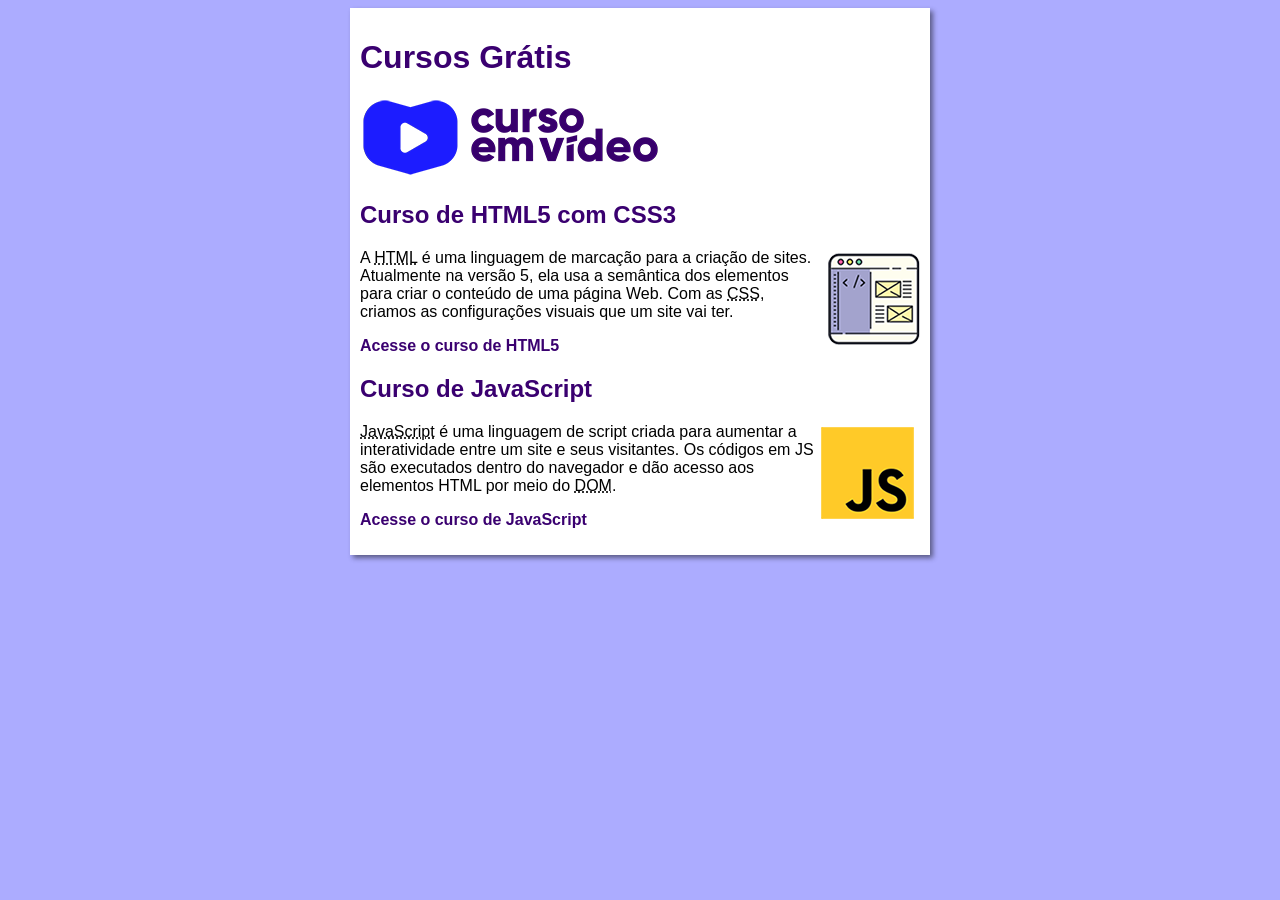
<file: index.html>
<!DOCTYPE html>
<html lang="pt-br">
<head>
    <meta charset="UTF-8">
    <meta name="viewport" content="width=device-width, initial-scale=1.0">
    <title>Curso em Vídeo</title>
    <link rel="stylesheet" href="estilos/style.css">
</head>
<body>
    <main>
        <header>
            <h1>Cursos Grátis</h1>
            <img src="imagens/curso-em-video-cor.png" alt="Curso em Vídeo">
        </header>
        <article>
            <h2>Curso de HTML5 com CSS3</h2>
            <img class="lado" src="imagens/curso-html-css.png" alt="Curso HTML">
            <p>A <abbr title="HyperText Markup Language">HTML</abbr> é uma linguagem de marcação para a criação de sites. Atualmente na versão 5, ela usa a semântica dos elementos para criar o conteúdo de uma página Web. Com as <abbr title="Cascading Style Sheets">CSS</abbr>, criamos as configurações visuais que um site vai ter.</p>
            <p><a href="curso-html.html">Acesse o curso de HTML5</a></p>
        </article>
        <article>
            <h2>Curso de JavaScript</h2>
            <img class="lado" src="imagens/curso-javascript.png" alt="Curso JS">
            <p><abbr title="JavaScript">JavaScript</abbr> é uma linguagem de script criada para aumentar a interatividade entre um site e seus visitantes. Os códigos em JS são executados dentro do navegador e dão acesso aos elementos HTML por meio do <abbr title="Document Object Model">DOM</abbr>.</p>
            <p><a href="curso-js.html">Acesse o curso de JavaScript</a></p>
        </article>
    </main>
</body>
</html>
</file>
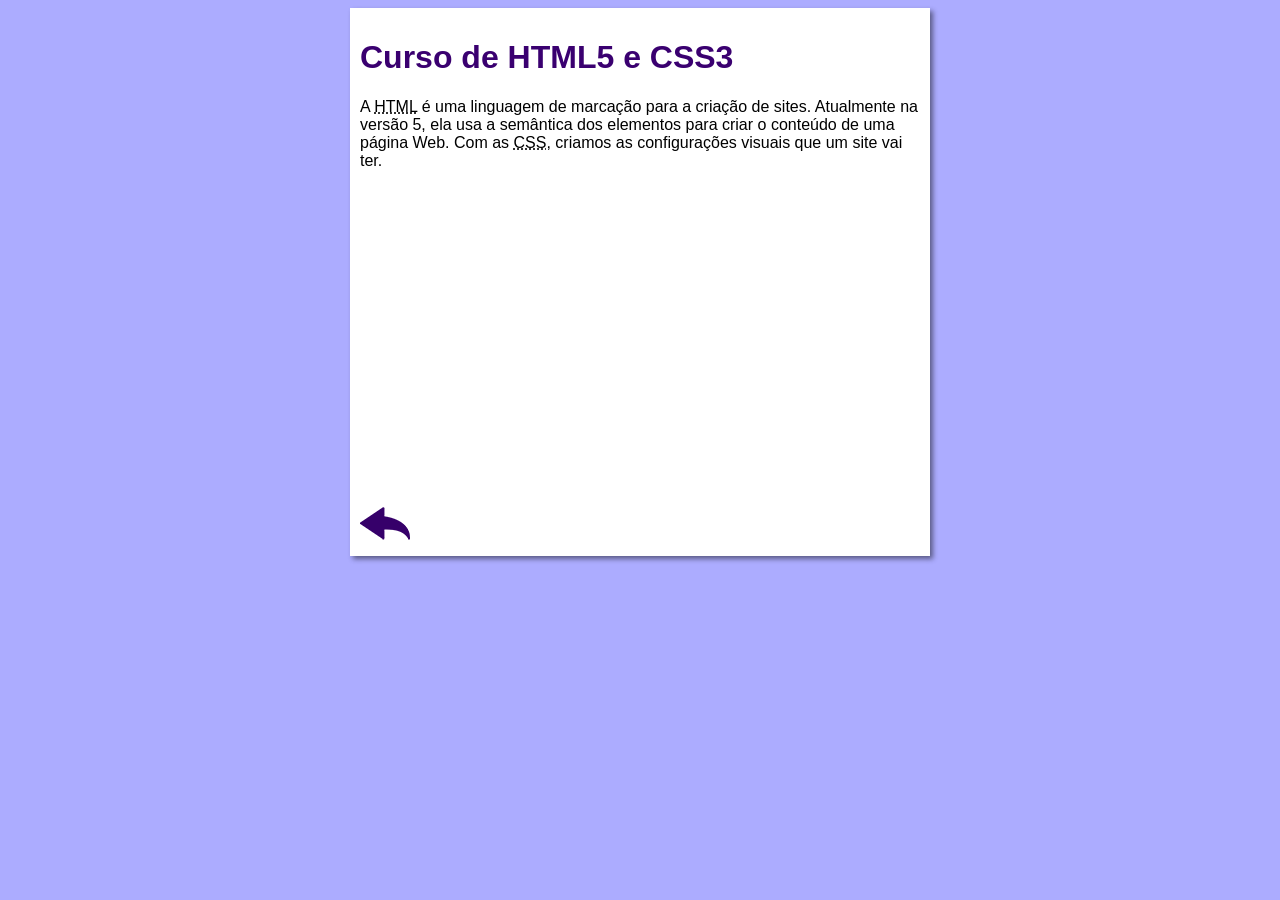
<file: curso-html.html>
<!DOCTYPE html>
<html lang="pt-br">
<head>
    <meta charset="UTF-8">
    <meta name="viewport" content="width=device-width, initial-scale=1.0">
    <title>Curso de HTML</title>
    <link rel="stylesheet" href="estilos/style.css">
</head>
<body>
    <main>
        <header>
            <h1>Curso de HTML5 e CSS3</h1>
        </header>
        <article>
            <p>A <abbr title="HyperText Markup Language">HTML</abbr> é uma linguagem de marcação para a criação de sites. Atualmente na versão 5, ela usa a semântica dos elementos para criar o conteúdo de uma página Web. Com as <abbr title="Cascading Style Sheets">CSS</abbr>, criamos as configurações visuais que um site vai ter.</p>

            <iframe width="560" height="315" src="https://www.youtube.com/embed/riSVzwlSnhw" frameborder="0" allow="accelerometer; autoplay; encrypted-media; gyroscope; picture-in-picture" allowfullscreen></iframe>

            <a href="index.html"><img src="imagens/btn-back.png" alt="Voltar"></a>
            
        </article>
    </main>
</body>
</html>
</file>
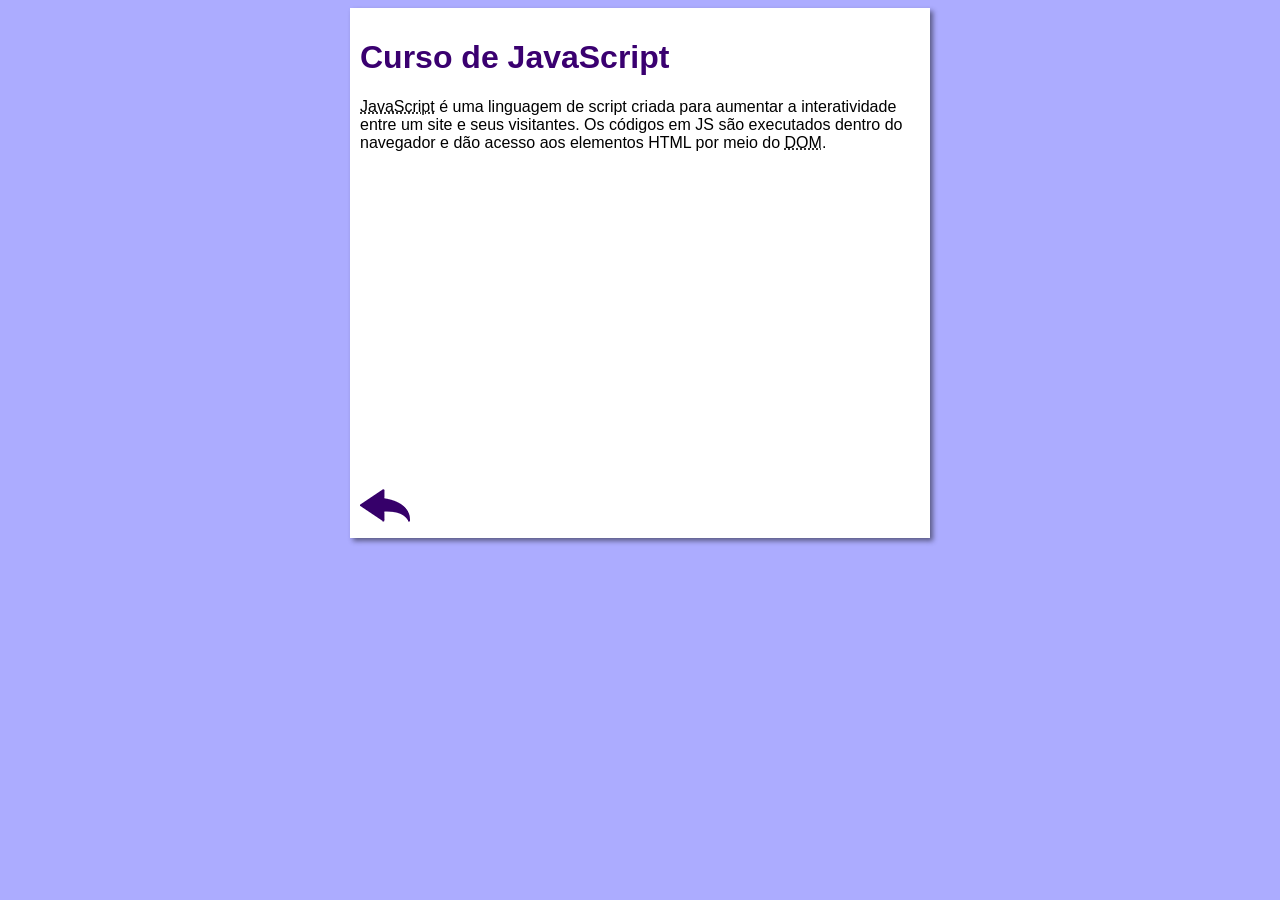
<file: curso-js.html>
<!DOCTYPE html>
<html lang="pt-br">
<head>
    <meta charset="UTF-8">
    <meta name="viewport" content="width=device-width, initial-scale=1.0">
    <title>Curso de JavaScript</title>
    <link rel="stylesheet" href="estilos/style.css">
</head>
<body>
    <main>
        <header>
            <h1>Curso de JavaScript</h1>
        </header>
        <article>
            <p><abbr title="JavaScript">JavaScript</abbr> é uma linguagem de script criada para aumentar a interatividade entre um site e seus visitantes. Os códigos em JS são executados dentro do navegador e dão acesso aos elementos HTML por meio do <abbr title="Document Object Model">DOM</abbr>.</p>

            <iframe width="560" height="315" src="https://www.youtube.com/embed/BXqUH86F-kA?si=WFeTWnj56KGxyJyB" title="YouTube video player" frameborder="0" allow="accelerometer; autoplay; clipboard-write; encrypted-media; gyroscope; picture-in-picture; web-share" referrerpolicy="strict-origin-when-cross-origin" allowfullscreen></iframe>

            <a href="index.html"><img src="imagens/btn-back.png" alt="Voltar"></a>
        </article>
    </main>
</body>
</html>
</file>
<file: estilos/style.css>
* {
    font-family: Arial, Helvetica, sans-serif;
    font-size: 16px;
}

body {
    background-color: #acacff;

}

main {
    background-color: white;
    width: 560px;
    margin: auto;
    padding: 10px;
    box-shadow: 3px 3px 5px rgba(0, 0, 0, 0.473);
}

h1 {
    font-size: 2em;
    color: rgb(58, 0, 112);
}

h2 {
    font-size: 1.5em;
    color: rgb(58, 0, 112);
}

img.lado {
    float: right;
}

a {
    text-decoration: none;
    font-weight: bold;
    color: rgb(58, 0, 112);
}

a:hover {
    text-decoration: underline;
    color: rgb(26, 26, 255);
}
</file>
